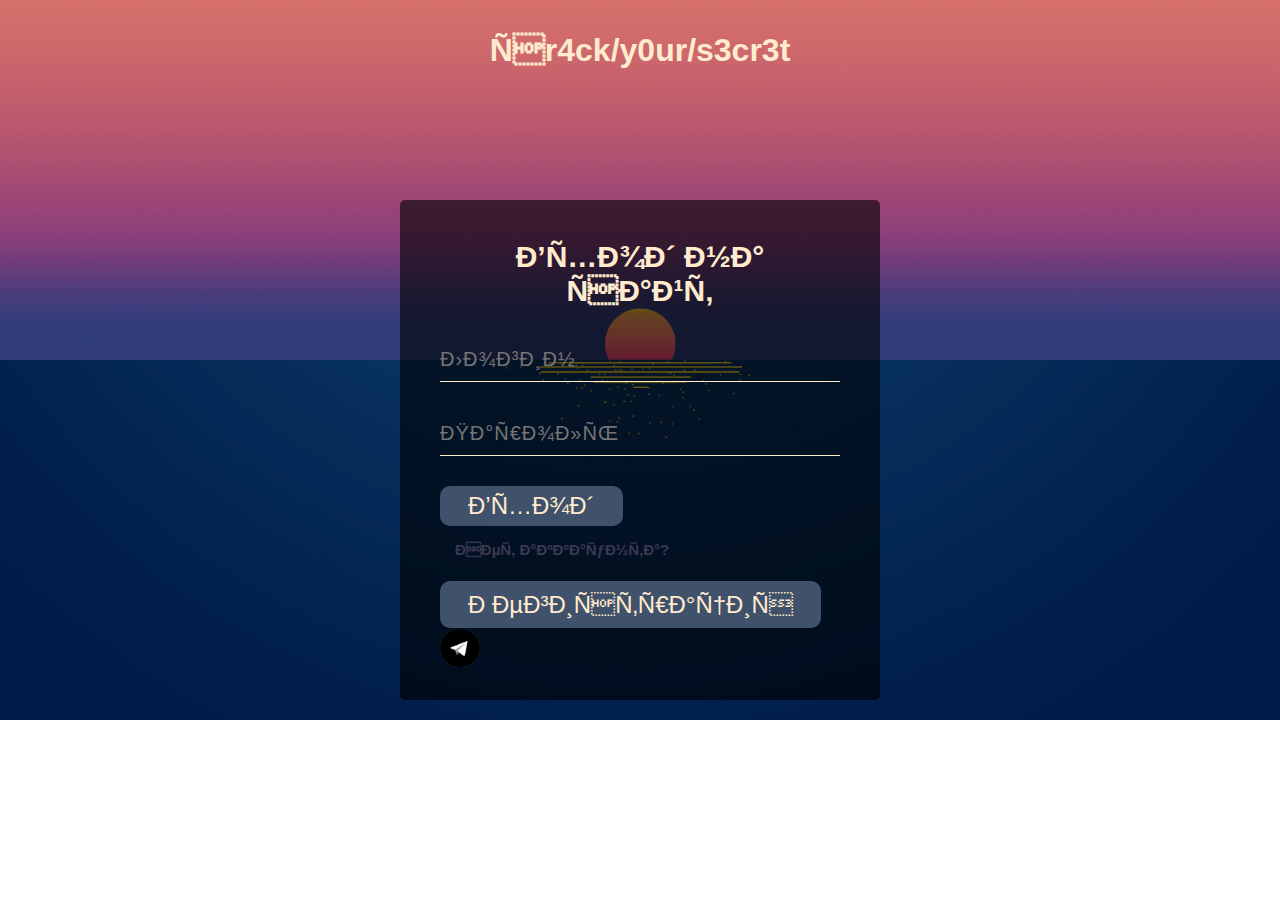
<file: index/index.html>
<!DOCTYPE html>
<html>
   <head>
      <link rel="stylesheet" type="text/css" href="122.css">
      <meta https-equiv="Content-Type" content="text/html; charset=utf-8" />
      <title>Давно не виделись</title>
      
   </head>
   <body>
      
      <script src="js/12.js"></script>
     <h1> <p align ="center">
         <b>
            <font>сr4ck/y0ur/s3cr3t</font>
         </b>
      </p> 
     </h1>
   <section>
      <form>
         <h2>Вход на сайт</h2>
         
         <div>
            <label for="login"> </label>
            <input type="text" login="login" placeholder="Логин" required>
         </div>
         <div>
            <label for="pasw"></label>
            <input type="password" pasw="pasw" placeholder="Пароль" required>
         </div>
         <button>Вход</button>
         <h3>Нет аккаунта?</h3>
         <br><a href="file:///C:/Users/Quw3l1nk/Documents/index/index_reg.html" class="button">Регистрация</a></br>
         <br><b href="#" class="button1"></b></br>
      </form>
   </section>
   <div id="clock"></div>
   </body>
</html>
</file>
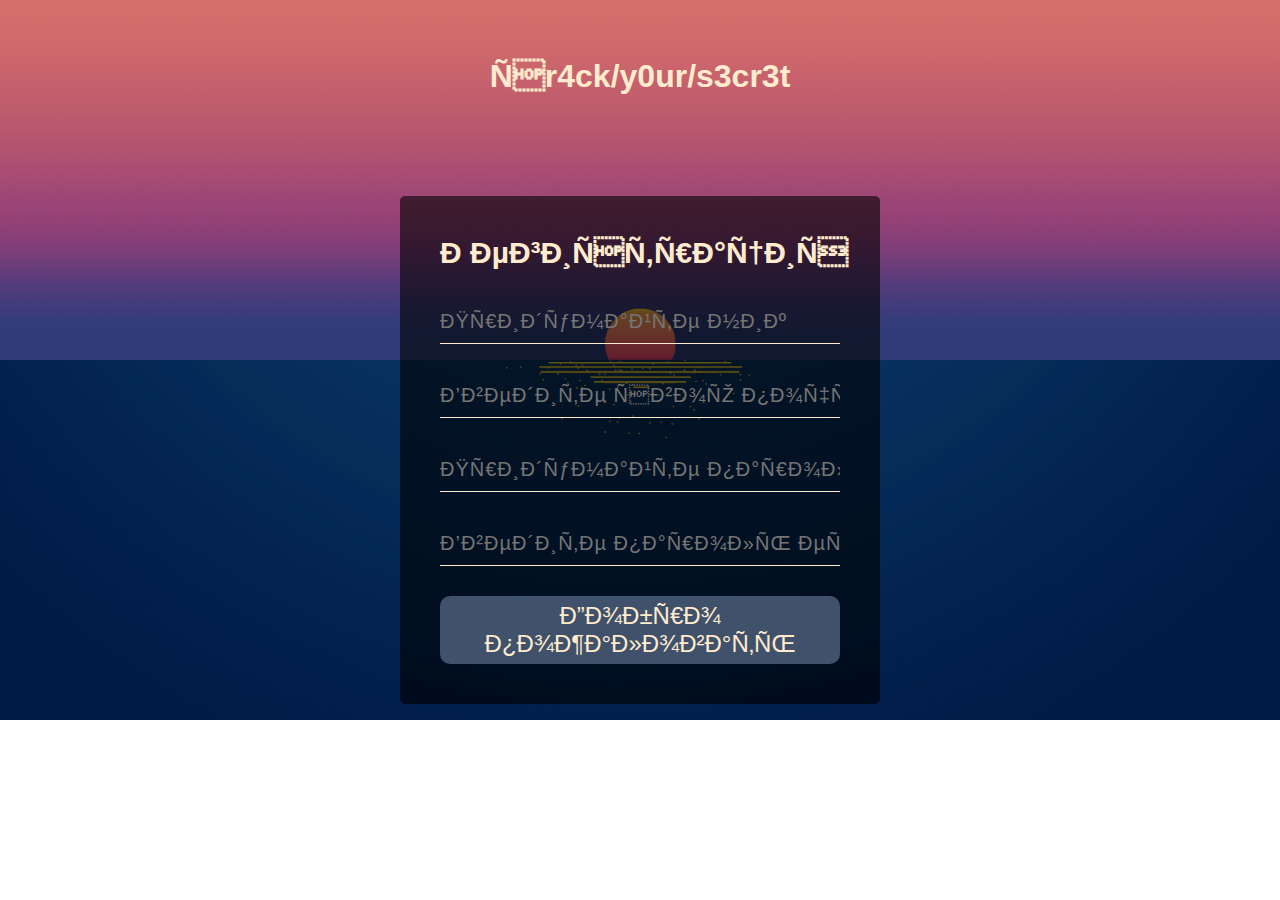
<file: index/index_reg.html>
<!DOCTYPE html>
<html>
   <head>
    <link rel="stylesheet" type="text/css" href="222.css">
    <meta https-equiv="Content-Type" content="text/html; charset=utf-8" />
    <title>Регистрация</title>
   </head>
   <body>
    <br><a href="file:///C:/Users/Quw3l1nk/Documents/index/index.html" class="button"> <p align ="center">
        <b>
           <font>сr4ck/y0ur/s3cr3t</font>
        </b>
     </p> 
    </a></br>
  <section>
     <form>
        <h2>Регистрация</h2>
        <div>
            <label for="usname"> </label>
            <input type="text" login="usname" placeholder="Придумайте ник" required>
         </div>
        <div>
            <label for="email"> </label>
            <input type="email" login="email" placeholder="Введите свою почту" required>
         </div>
         <div>
            <label for="pasw"></label>
            <input type="password" pasw="pasw" placeholder="Придумайте пароль" required>
         </div>
         <div>
            <label for="pasw"></label>
            <input type="password" pasw="pasw" placeholder="Введите пароль еще раз" required>
         </div>
        <div>
        <button>Добро пожаловать</button>
    </form>
</section>
   </body>
   </html>
</file>
<file: index/122.css>
body{
    background-image: url('images/123.gif');
    background-size: cover;
    background-repeat: no-repeat;
}
  h1{
      color: blanchedalmond;
      font-family: 'Caveat', sans-serif;
  }
  h1 :hover {
    color:chartreuse;
    -webkit-transform: rotateZ(-30deg);
   -ms-transform: rotateZ(-30deg);
    transform: rotateZ(-30deg);
  }
  section {
    background: rgba( 0,0,0,.6);
    border-radius: 5px;
    width: 400px;
    padding: 40px;
    position: absolute;
    top: 50%;
    left: 50%;
    transform: translate(-50%, -50%);
  }
  section h2 {
    color: blanchedalmond;
    font-family: 'Caveat', sans-serif;
    font-size: 30px;
    margin: 0 0 30px;
    padding: 0;
    text-align: center;
}
section div {
    position: relative;
}
section div input {
    background: transparent;
    border: none;
    border-bottom: 1px solid blanchedalmond;
    color: blanchedalmond;
    font-family: 'Caveat', sans-serif;
    font-size: 20px;
    letter-spacing: 1px;
    margin-bottom: 30px;
    padding: 10px 0;
    outline: none;
    width: 100%;
  }
  section div label {
    color: blanchedalmond;
    font-size: 22px;
    left: 0;
    letter-spacing: 1px;
    padding: 10px 0;
    position:absolute;
    pointer-events: none;
    top: 0;
    transition: .5s;
  }
  section button {
    background: #40516b;
    border: none;
    border-radius: 10px;
    color: blanchedalmond;
    cursor: pointer;
    font-family: 'Caveat', sans-serif;
    font-size: 24px;
    padding: 6px 28px;
    outline: none;
  }
  section button:hover {
    background: rgba(0,0,0,0);
    color: #3a7999;
    box-shadow: inset 0 0 0 3px #3a7999;
  }
section div input:focus ~ label,
section div input:valid ~ label {
  color: blanchedalmond;
  font-size: 22px;
  left: 0;
  top: -22px;
  margin: 0%;
}
section input[type="submit"] {
    background: #40516b;
    border: none;
    border-radius: 10px;
    color: blanchedalmond;
    cursor: pointer;
    font-family: 'Caveat', sans-serif;
    font-size: 24px;
    padding: 6px 28px;
    outline: none;
  }
  
  section h3 {
    color: rgb(59, 56, 80);
    font-family: 'Caveat', sans-serif;
    font-size: 15px;
    margin: 15px;
    padding: 0;
    text-align: left;
}
#clock{
  color: blanchedalmond;
  font-weight: lighter;
  font-size: 30px;
}
section b {
background: #40516b;
background-image: url('images/tel.jpg');
background-size: cover;
background-repeat: no-repeat;
border: none;
    border-radius: 30px;
    color: blanchedalmond;
    cursor: pointer;
    font-family: 'Caveat', sans-serif;
    font-size: 20px;
    padding: 8px 20px;
    outline: none;
}
section a {
  background: #40516b;
  text-decoration: none;
    border: none;
    border-radius: 10px;
    color: blanchedalmond;
    cursor: pointer;
    font-family: 'Caveat', sans-serif;
    font-size: 24px;
    padding: 10px 28px;
    outline: none;
}
section a:hover {
  background: rgba(0,0,0,0);
  color: #3a7999;
  box-shadow: inset 0 0 0 3px #3a7999;
}
</file>
<file: index/222.css>
body{
    background-image: url('images/123.gif');
    background-size: cover;
    background-repeat: no-repeat;
}
a{
    color: blanchedalmond;
    text-decoration: none;
    font-size: 200%;
    font-family: 'Caveat', sans-serif;
}
a :hover {
  color:chartreuse;
  -webkit-transform: rotateZ(-30deg);
 -ms-transform: rotateZ(-30deg);
  transform: rotateZ(-30deg);
}
section {
    background: rgba( 0,0,0,.6);
    border-radius: 5px;
    width: 400px;
    padding: 40px;
    position: absolute;
    top: 50%;
    left: 50%;
    transform: translate(-50%, -50%);
  }
  section h2 {
    color: blanchedalmond;
    font-family: 'Caveat', sans-serif;
    font-size: 30px;
    margin: 0 0 30px;
    padding: 0;
    text-align: center;
}
section div {
    position: relative;
}
section div input {
    background: transparent;
    border: none;
    border-bottom: 1px solid blanchedalmond;
    color: blanchedalmond;
    font-family: 'Caveat', sans-serif;
    font-size: 20px;
    letter-spacing: 1px;
    margin-bottom: 30px;
    padding: 10px 0;
    outline: none;
    width: 100%;
  }
  section div label {
    color: blanchedalmond;
    font-size: 22px;
    left: 0;
    letter-spacing: 1px;
    padding: 10px 0;
    position:absolute;
    pointer-events: none;
    top: 0;
    transition: .5s;
  }
  section button {
    background: #40516b;
    border: none;
    border-radius: 10px;
    color: blanchedalmond;
    cursor: pointer;
    font-family: 'Caveat', sans-serif;
    font-size: 24px;
    padding: 6px 28px;
    outline: none;
  }
  section button:hover {
    background: rgba(0,0,0,0);
    color: #3a7999;
    box-shadow: inset 0 0 0 3px #3a7999;
  }
section div input:focus ~ label,
section div input:valid ~ label {
  color: blanchedalmond;
  font-size: 22px;
  left: 0;
  top: -22px;
  margin: 0%;
}
section input[type="submit"] {
    background: #40516b;
    border: none;
    border-radius: 10px;
    color: blanchedalmond;
    cursor: pointer;
    font-family: 'Caveat', sans-serif;
    font-size: 24px;
    padding: 6px 28px;
    outline: none;
  }
</file>
